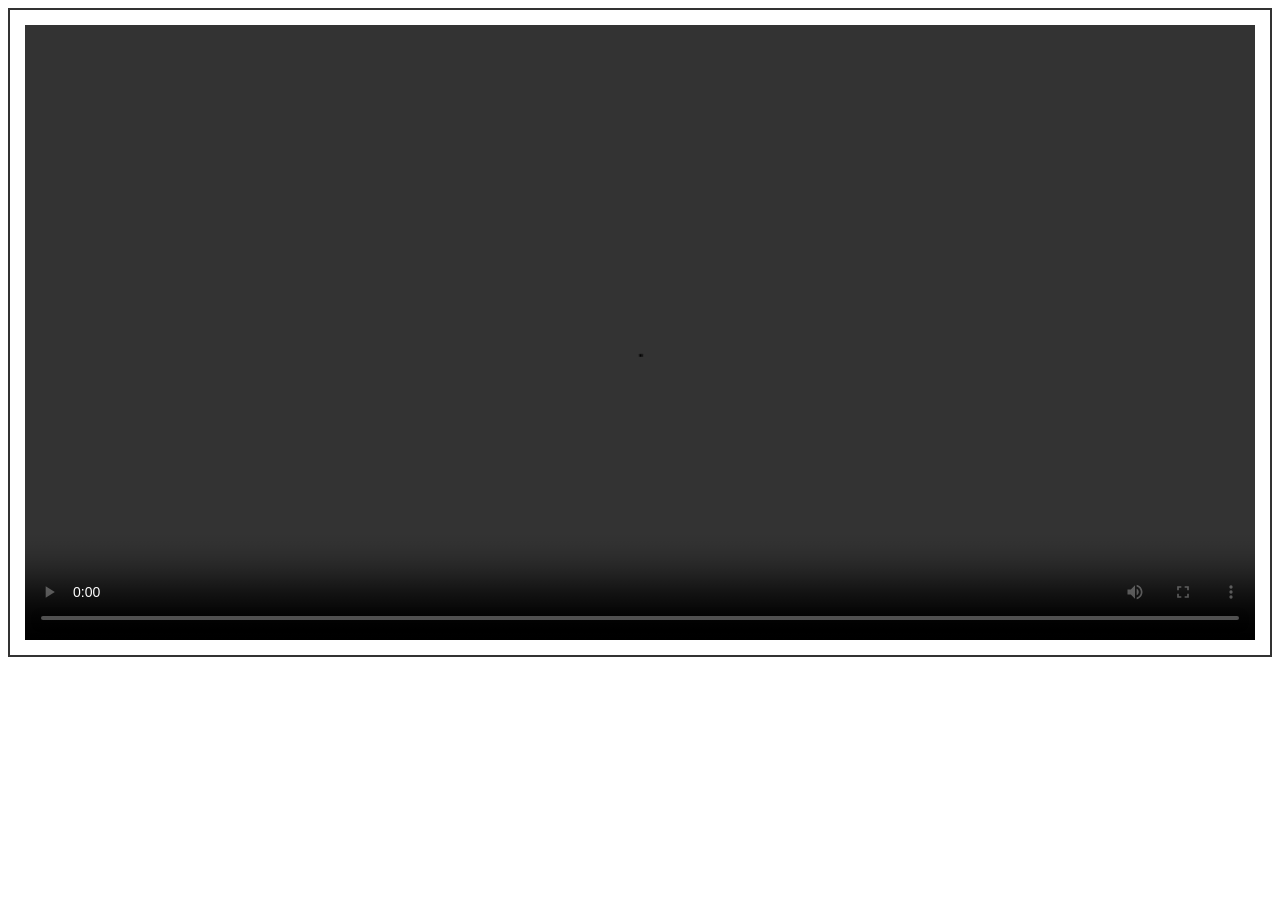
<file: VIDEO.html>
<!DOCTYPE html>
<html><head><meta http-equiv="Content-Type" content="text/html; charset=UTF-8">
  <style>
    #caja1 {
      width: 250px;
      height: 250px;
      position: absolute;
    }
        #caja2 {
      width: 250px;
      height: 250px;
      position: absolute;
      left: 300px;
    }
    .contenedor-footer {
      display: flex;
      gap: 20px;
      margin-top: 20px;
    }
    .columna {
      border: 2px solid #333;
      padding: 15px;
      display: flex;
      align-items: center;
      justify-content: center;
    }
    .columna-izquierda {
      flex: 1;
    }
    .columna-centro {
      flex: 1;
    }
    .columna-derecha {
      flex: 1;
      min-height: 300px;
    }
    </style>
    <body>
      <div class="columna columna-derecha">
      <video width="100%" height="100%" controls>
        <source src="img/VIDEO2.mp4" type="video/mp4" > 
      </video>
    </div>
    </body>

</html>
</file>
